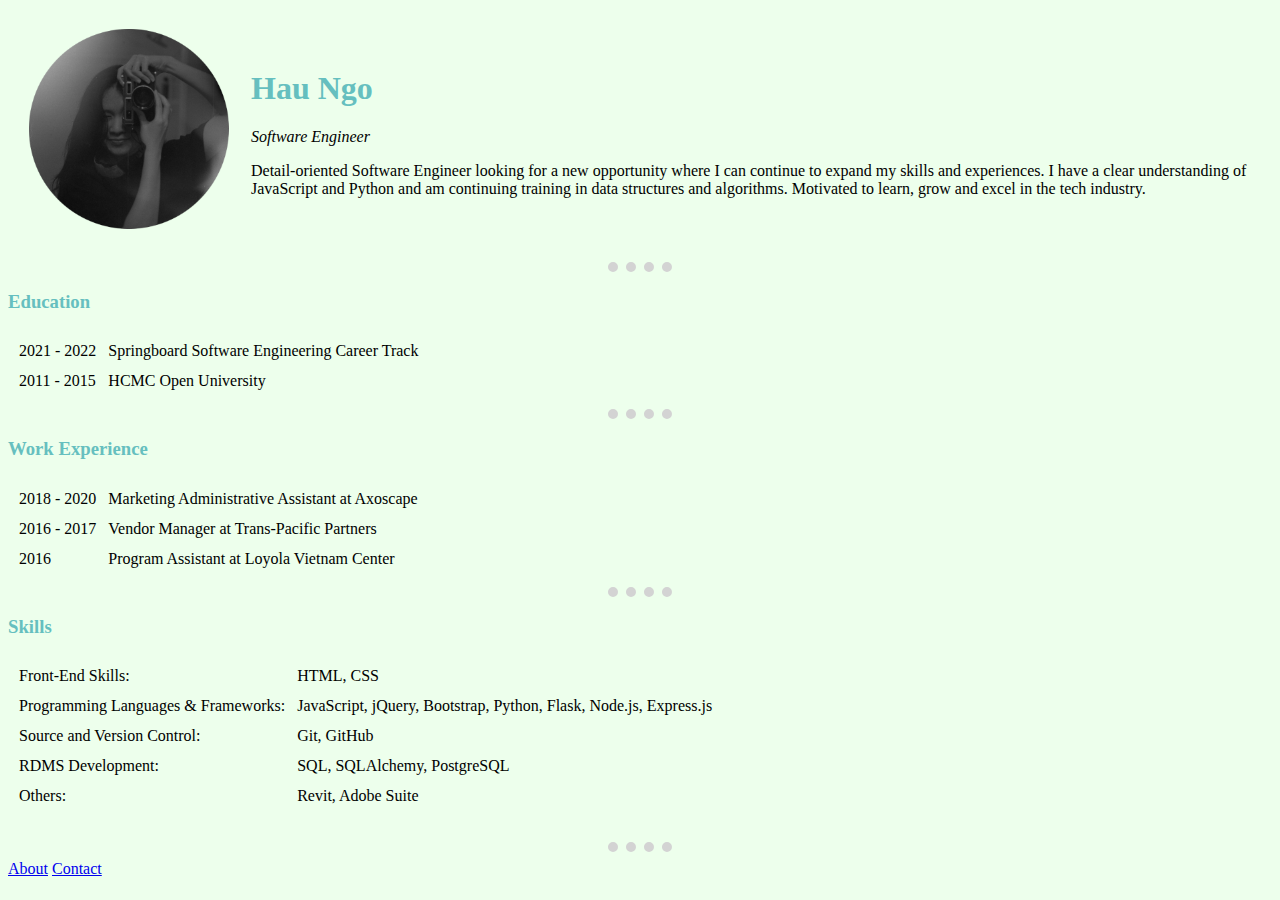
<file: index.html>
<!DOCTYPE html>
<html lang="en">
  <head>
    <meta charset="UTF-8" />
    <meta http-equiv="X-UA-Compatible" content="IE=edge" />
    <meta name="viewport" content="width=device-width, initial-scale=1.0" />
    <title>Hau's Resume</title>
    <link rel="stylesheet" href="css/style.css" />
  </head>
  <body>
    <table cellspacing="20">
      <tr>
        <td>
          <img src="images/hau-ngo.png" alt="Hau_profile_pic" />
        </td>
        <td>
          <h1>Hau Ngo</h1>
          <p><em>Software Engineer</em></p>
          <p>
            Detail-oriented Software Engineer looking for a new opportunity
            where I can continue to expand my skills and experiences. I have a
            clear understanding of JavaScript and Python and am continuing
            training in data structures and algorithms. Motivated to learn, grow
            and excel in the tech industry.
          </p>
        </td>
      </tr>
    </table>
    <hr />
    <h3>Education</h3>
    <table cellspacing="10">
      <tr>
        <td>2021 - 2022</td>
        <td>Springboard Software Engineering Career Track</td>
      </tr>
      <tr>
        <td>2011 - 2015</td>
        <td>HCMC Open University</td>
      </tr>
    </table>
    <hr />
    <h3>Work Experience</h3>
    <table cellspacing="10">
      <tr>
        <td>2018 - 2020</td>
        <td>Marketing Administrative Assistant at Axoscape</td>
      </tr>
      <tr>
        <td>2016 - 2017</td>
        <td>Vendor Manager at Trans-Pacific Partners</td>
      </tr>
      <tr>
        <td>2016</td>
        <td>Program Assistant at Loyola Vietnam Center</td>
      </tr>
    </table>
    <hr />
    <h3>Skills</h3>
    <table cellspacing="10">
      <tr>
        <td>Front-End Skills:</td>
        <td>HTML, CSS</td>
      </tr>
      <tr>
        <td>Programming Languages & Frameworks:</td>
        <td>
          JavaScript, jQuery, Bootstrap, Python, Flask, Node.js, Express.js
        </td>
      </tr>
      <tr>
        <td>Source and Version Control:</td>
        <td>Git, GitHub</td>
      </tr>
      <tr>
        <td>RDMS Development:</td>
        <td>SQL, SQLAlchemy, PostgreSQL</td>
      </tr>
      <tr>
        <td>Others:</td>
        <td>Revit, Adobe Suite</td>
      </tr>
    </table>
    <br />
    <hr />

    <a href="myhobbies.html">About</a>
    <a href="contact.html">Contact</a>
  </body>
</html>
</file>
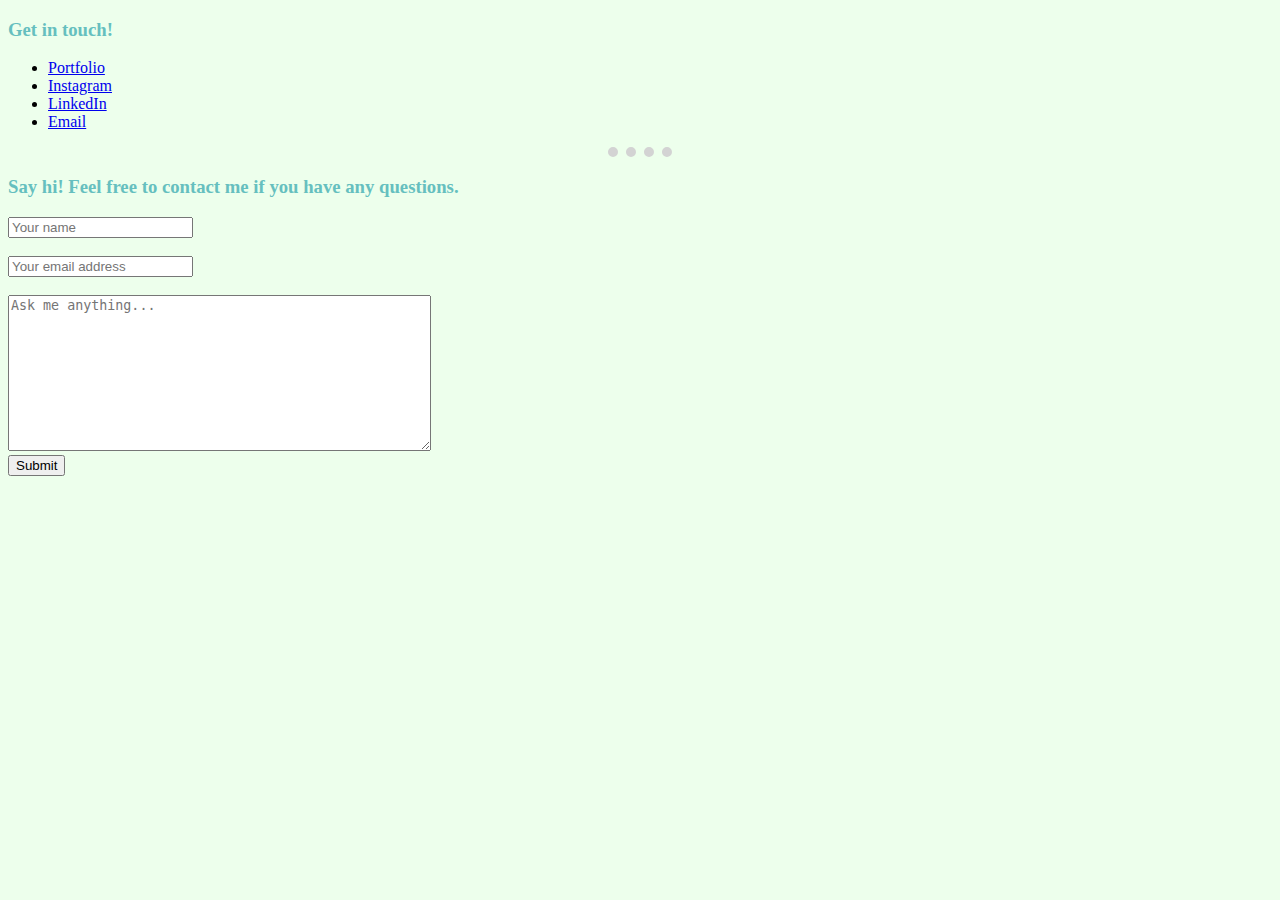
<file: contact.html>
<!DOCTYPE html>
<html lang="en">
  <head>
    <meta charset="UTF-8" />
    <meta http-equiv="X-UA-Compatible" content="IE=edge" />
    <meta name="viewport" content="width=device-width, initial-scale=1.0" />
    <title>Contact Hau</title>
    <link rel="stylesheet" href="css/style.css" />
  </head>
  <body>
    <h3>Get in touch!</h3>
    <ul>
      <li><a href="https://hauqxngo.com/">Portfolio</a></li>
      <li><a href="https://www.instagram.com/hauqxngo/">Instagram</a></li>
      <li><a href="https://www.linkedin.com/in/hauqxngo/">LinkedIn</a></li>
      <li><a href="email.html">Email</a></li>
    </ul>
    <hr />
    <h3>Say hi! Feel free to contact me if you have any questions.</h3>
    <form action="mailto:hauqxngo@gmail.com" method="post" enctype="text/plain">
      <input type="text" name="Name" placeholder="Your name" />
      <br />
      <br />
      <input type="email" name="Email" placeholder="Your email address" />
      <br />
      <br />
      <textarea
        name="Message"
        id=""
        cols="50"
        rows="10"
        placeholder="Ask me anything..."
      ></textarea>
      <br />
      <input type="submit" />
    </form>
  </body>
</html>
</file>
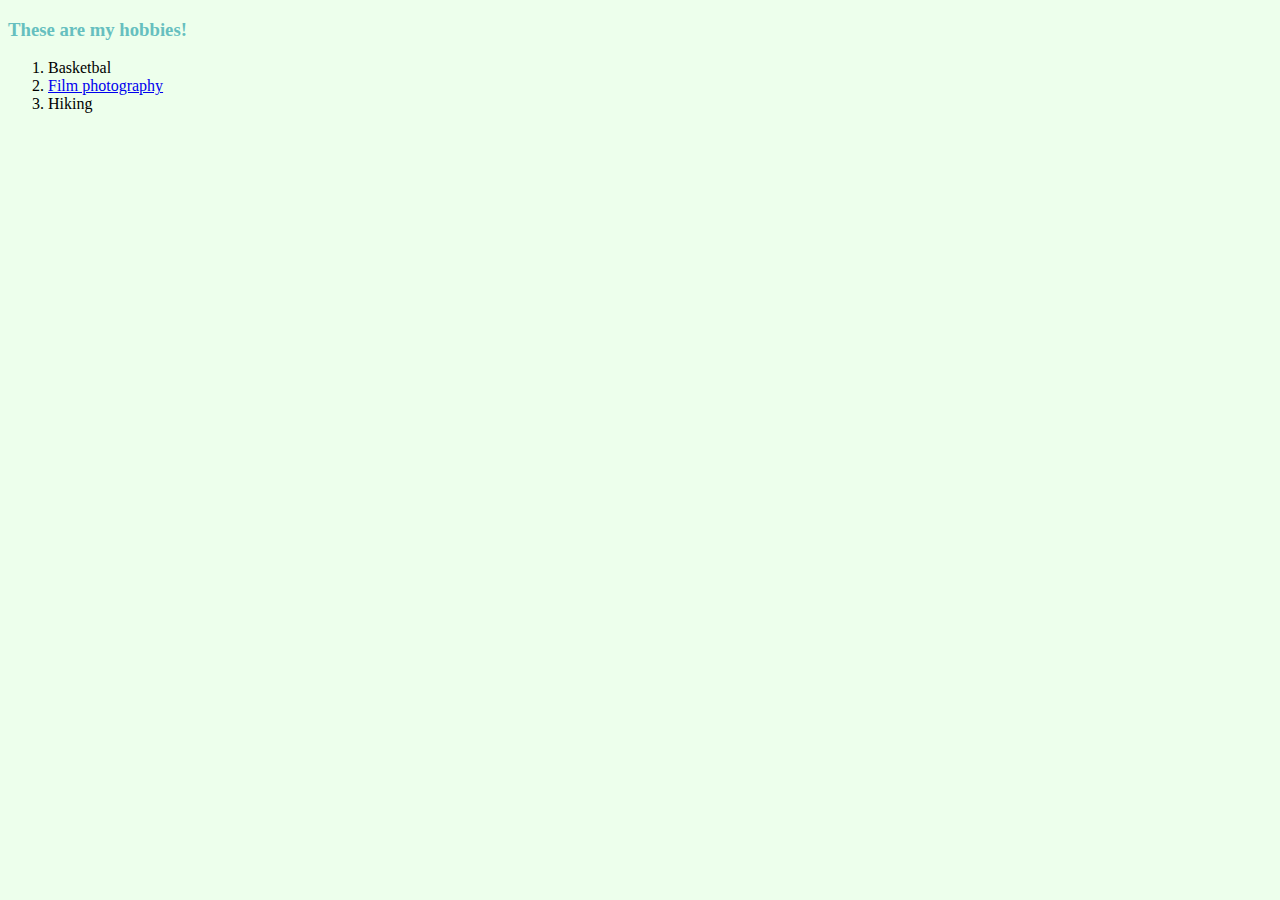
<file: myhobbies.html>
<!DOCTYPE html>
<html lang="en">
  <head>
    <meta charset="UTF-8" />
    <meta http-equiv="X-UA-Compatible" content="IE=edge" />
    <meta name="viewport" content="width=device-width, initial-scale=1.0" />
    <title>About Hau</title>
    <link rel="stylesheet" href="css/style.css" />
  </head>
  <body>
    <h3>These are my hobbies!</h3>
    <ol>
      <li>Basketbal</li>
      <li>
        <a href="https://whyfilmphotography.wordpress.com/">Film photography</a>
      </li>
      <li>Hiking</li>
    </ol>
  </body>
</html>
</file>
<file: css/style.css>
body {
  background-color: #edffec;
}

hr {
  border-style: none none dotted;
  border-color: lightgrey;
  border-width: 10px;
  width: 5%;
}

h1 {
  color: #66bfbf;
}

h3 {
  color: #66bfbf;
}
</file>
